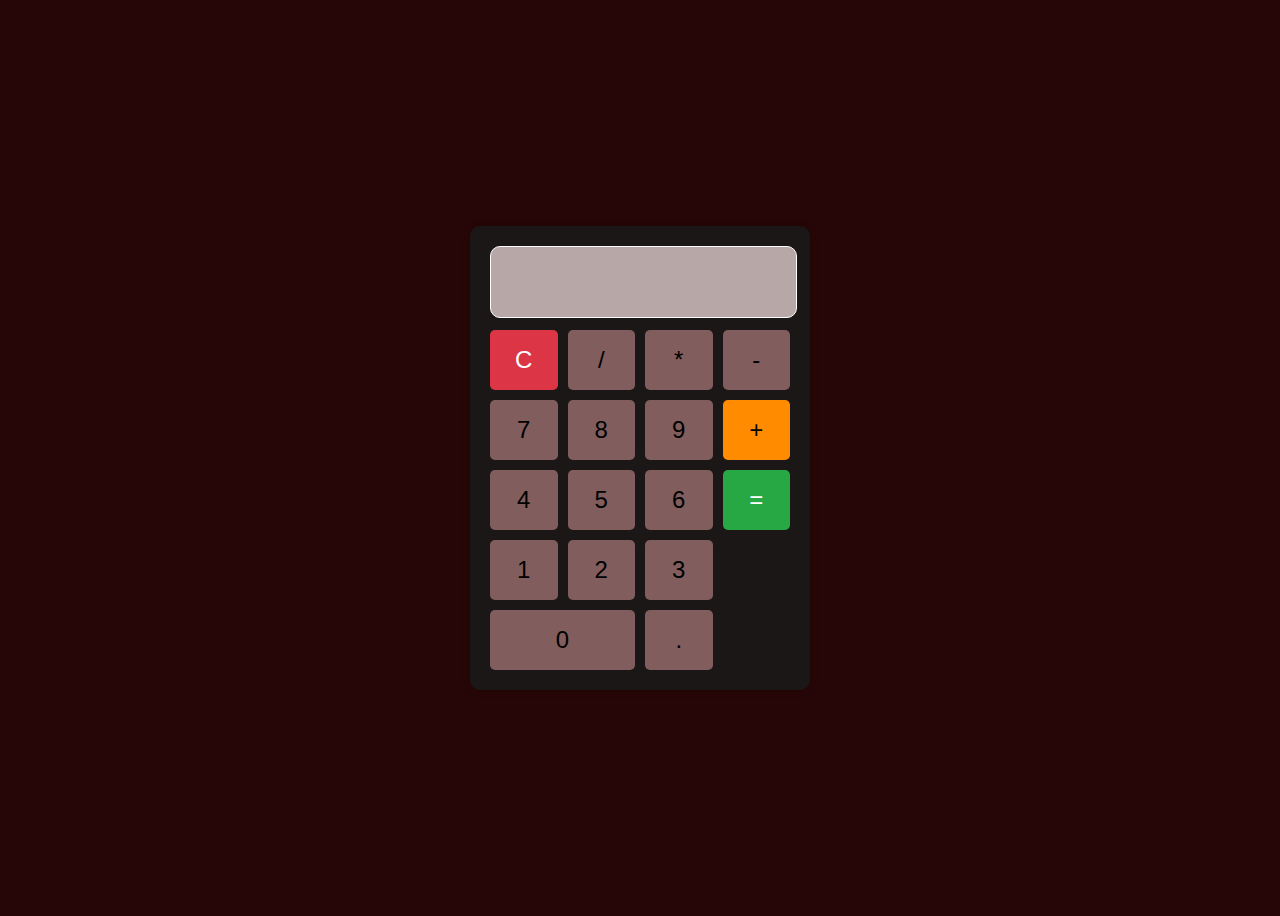
<file: task3/index.html>
<!DOCTYPE html><html lang="en">
<head>
    <meta charset="UTF-8">
    <meta name="viewport" content="width=device-width, initial-scale=1.0">
    <title>Calculator</title>
    <style>
        body {
            display: flex;
            justify-content: center;
            align-items: center;
            height: 100vh;
            background-color: #260606;
        }
        .calculator {
            width: 300px;
            background: #1c1717;
            padding: 20px;
            border-radius: 10px;
            box-shadow: 0 0 10px rgba(0, 0, 0, 0.1);
        }
        .display {
            background-color: #b7a7a7;
            width: 95%;
            height: 50px;
            font-size: 2em;
            text-align: right;
            margin-bottom: 12px;
            padding: 10px;
            border: 1px solid #ffffff;
            border-radius: 10px;
        }
        .buttons {
            display: grid;
            grid-template-columns: repeat(4, 1fr);
            gap: 10px;
        }
        button {
            width: 100%;
            height: 60px;
            font-size: 1.5em;
            border: none;
            border-radius: 5px;
            cursor: pointer;
            background-color: #815d5d;
        }
        button:active {
            background-color: #726969;
        }
        .operator {
            background-color: #ff8c00;
            color: rgb(0, 0, 0);
        }
        .equal {
            background-color: #28a745;
            color: white;
        }
        .clear {
            background-color: #dc3545;
            color: white;
        }
    </style>
</head>
<body>
    <div class="calculator">
        <input type="text" class="display" id="display" disabled>
        <div class="buttons">
            <button class="clear" onclick="clearDisplay()">C</button>
            <button onclick="appendValue('/')">/</button>
            <button onclick="appendValue('*')">*</button>
            <button onclick="appendValue('-')">-</button>
            <button onclick="appendValue('7')">7</button>
            <button onclick="appendValue('8')">8</button>
            <button onclick="appendValue('9')">9</button>
            <button onclick="appendValue('+')" class="operator">+</button>
            <button onclick="appendValue('4')">4</button>
            <button onclick="appendValue('5')">5</button>
            <button onclick="appendValue('6')">6</button>
            <button onclick="calculateResult()" class="equal">=</button>
            <button onclick="appendValue('1')">1</button>
            <button onclick="appendValue('2')">2</button>
            <button onclick="appendValue('3')">3</button>
            <button onclick="appendValue('0')" style="grid-column: span 2;">0</button>
            <button onclick="appendValue('.')">.</button>
        </div>
    </div>
    <script>
        function appendValue(value) {
            document.getElementById('display').value += value;
        }
        function clearDisplay() {
            document.getElementById('display').value = '';
        }
        function calculateResult() {
            try {
                document.getElementById('display').value = eval(document.getElementById('display').value);
            } catch {
                document.getElementById('display').value = 'Error';
            }
        }
    </script>
</body>
</html>
</file>
